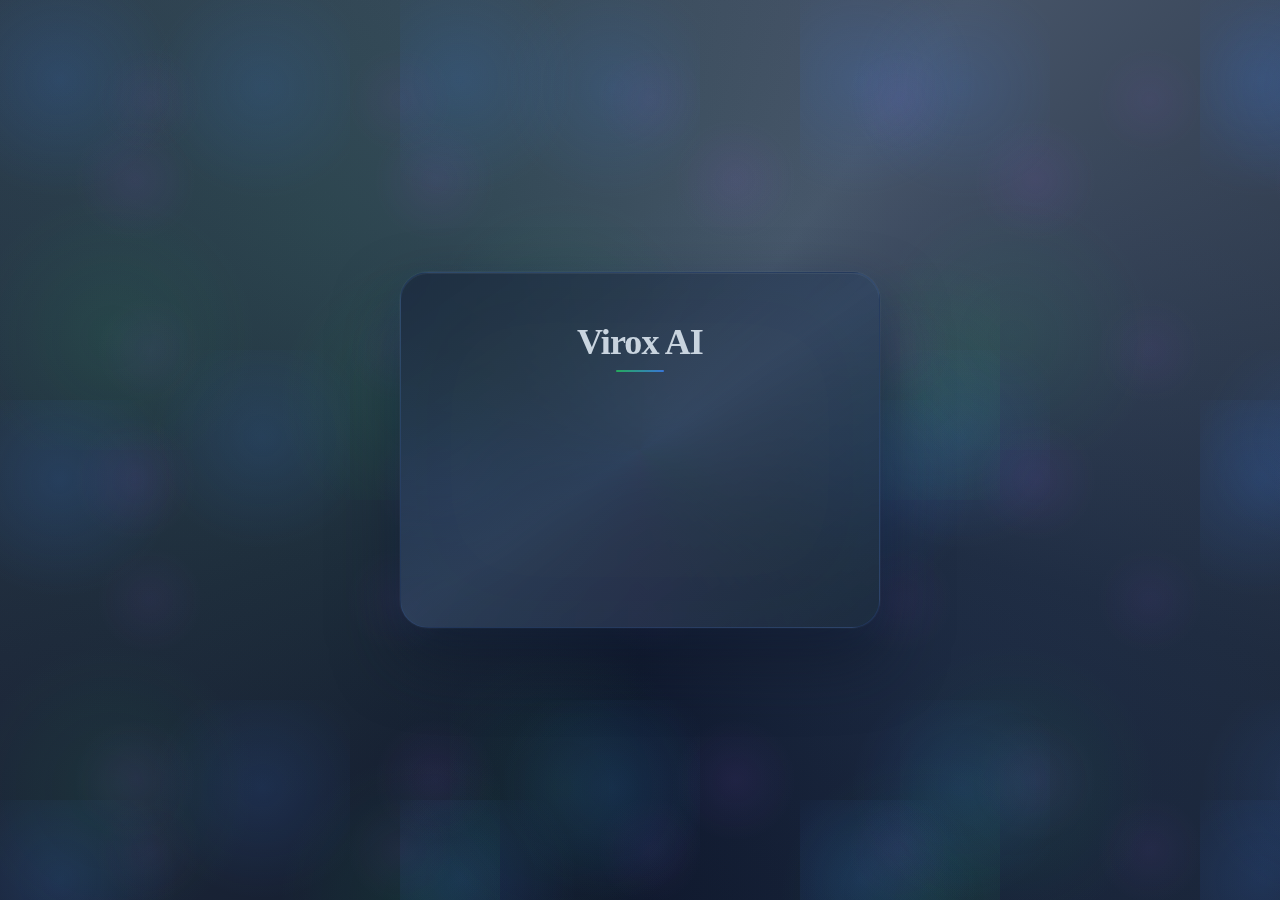
<file: Utils/options.html>
<!DOCTYPE html>
<html>
<head>
    <title>Virox Settings</title>
    <style>
        /* Material Design 3 inspired with proper color theory */
        * {
            margin: 0;
            padding: 0;
            box-sizing: border-box;
        }
        
        body {
            font-family: "Times New Roman", Times, serif;
            background: 
                radial-gradient(circle at 25% 25%, rgba(34, 197, 94, 0.08) 0%, transparent 50%),
                radial-gradient(circle at 75% 75%, rgba(59, 130, 246, 0.06) 0%, transparent 50%),
                conic-gradient(from 180deg at 50% 50%, 
                    #0f172a 0deg,
                    #1e293b 72deg,
                    #334155 144deg,
                    #475569 216deg,
                    #1e293b 288deg,
                    #0f172a 360deg
                );
            color: #f1f5f9;
            height: 100vh;
            margin: 0;
            display: flex;
            align-items: center;
            justify-content: center;
            position: relative;
            overflow: hidden;
        }
        
        /* Dynamic floating orbs animation */
        body::before {
            content: '';
            position: absolute;
            top: 0;
            left: 0;
            width: 100%;
            height: 100%;
            background: 
                radial-gradient(circle at 15% 20%, rgba(59, 130, 246, 0.15) 0%, transparent 25%),
                radial-gradient(circle at 85% 80%, rgba(34, 197, 94, 0.1) 0%, transparent 25%),
                radial-gradient(circle at 45% 60%, rgba(168, 85, 247, 0.08) 0%, transparent 25%);
            background-size: 400px 400px, 500px 500px, 300px 300px;
            animation: floatingOrbs 15s ease-in-out infinite;
        }
        
        body::after {
            content: '';
            position: absolute;
            top: 0;
            left: 0;
            width: 100%;
            height: 100%;
            background: 
                radial-gradient(circle at 75% 25%, rgba(59, 130, 246, 0.12) 0%, transparent 30%),
                radial-gradient(circle at 25% 75%, rgba(34, 197, 94, 0.08) 0%, transparent 30%),
                radial-gradient(circle at 60% 40%, rgba(168, 85, 247, 0.06) 0%, transparent 25%);
            background-size: 350px 350px, 450px 450px, 250px 250px;
            animation: floatingOrbs 20s ease-in-out infinite reverse;
        }
        
        @keyframes floatingOrbs {
            0%, 100% { 
                transform: translate(0px, 0px) rotate(0deg);
                opacity: 1;
            }
            25% { 
                transform: translate(20px, -30px) rotate(90deg);
                opacity: 0.8;
            }
            50% { 
                transform: translate(-15px, -20px) rotate(180deg);
                opacity: 1;
            }
            75% { 
                transform: translate(-25px, 10px) rotate(270deg);
                opacity: 0.9;
            }
        }
        
        /* Material Design 3 elevated surface with background harmony */
        .settings-container {
            background: 
                linear-gradient(145deg, 
                    rgba(30, 41, 59, 0.85) 0%,
                    rgba(51, 65, 85, 0.75) 50%,
                    rgba(30, 41, 59, 0.9) 100%
                );
            backdrop-filter: blur(25px) saturate(150%);
            border: 1px solid rgba(59, 130, 246, 0.15);
            padding: 48px;
            border-radius: 28px;
            max-width: 480px;
            width: 100%;
            box-shadow: 
                0 32px 64px rgba(15, 23, 42, 0.6),
                0 8px 32px rgba(59, 130, 246, 0.08),
                0 0 0 1px rgba(148, 163, 184, 0.08),
                inset 0 1px 0 rgba(248, 250, 252, 0.06),
                inset 0 0 120px rgba(59, 130, 246, 0.02);
            text-align: center;
            position: relative;
            z-index: 10;
            animation: materialRise 0.8s cubic-bezier(0.05, 0.7, 0.1, 1.0);
            overflow: hidden;
        }
        
        /* Subtle animated accent overlay */
        .settings-container::before {
            content: '';
            position: absolute;
            top: -50%;
            left: -50%;
            width: 200%;
            height: 200%;
            background: 
                conic-gradient(from 0deg,
                    transparent 0deg,
                    rgba(59, 130, 246, 0.03) 60deg,
                    rgba(34, 197, 94, 0.02) 120deg,
                    rgba(168, 85, 247, 0.02) 180deg,
                    rgba(59, 130, 246, 0.03) 240deg,
                    transparent 300deg,
                    transparent 360deg
                );
            animation: rotateAccent 25s linear infinite;
            pointer-events: none;
            z-index: -1;
        }
        
        @keyframes materialRise {
            0% { 
                transform: translateY(40px) scale(0.96); 
                opacity: 0;
            }
            100% { 
                transform: translateY(0) scale(1); 
                opacity: 1;
            }
        }
        
        /* Typography with proper visual hierarchy */
        h1 {
            font-family: "Times New Roman", Times, serif;
            font-weight: 600;
            font-size: 2.25rem;
            line-height: 1.2;
            margin-bottom: 36px;
            color: #c9d4df;
            position: relative;
            letter-spacing: -0.025em;
        }
        
        h1::after {
            content: '';
            position: absolute;
            bottom: -8px;
            left: 50%;
            transform: translateX(-50%);
            width: 48px;
            height: 2px;
            background: linear-gradient(90deg, #22c55e, #3b82f6);
            border-radius: 1px;
            opacity: 0.8;
        }
        
        /* Material Design form components */
        .form-group {
            margin-bottom: 28px;
            text-align: left;
            position: relative;
        }
        
        label {
            display: block;
            margin-bottom: 8px;
            font-weight: 500;
            font-size: 0.875rem;
            color: #cbd5e1;
            text-transform: none;
            letter-spacing: 0.025em;
        }
        
        /* Material Design 3 outlined text field */
        .input-wrapper {
            position: relative;
        }
        
        input[type="text"] {
            width: 100%;
            padding: 16px;
            border: 2px solid rgba(148, 163, 184, 0.2);
            border-radius: 12px;
            background: rgba(15, 23, 42, 0.4);
            color: #f8fafc;
            font-size: 16px;
            font-family: "Times New Roman", Times, serif;
            transition: all 0.2s cubic-bezier(0.4, 0.0, 0.2, 1);
            outline: none;
        }
        
        input[type="text"]:focus {
            border-color: #3b82f6;
            background: rgba(15, 23, 42, 0.6);
            box-shadow: 
                0 0 0 3px rgba(59, 130, 246, 0.1),
                0 4px 12px rgba(15, 23, 42, 0.3);
            transform: translateY(-1px);
        }
        
        input[type="text"]::placeholder {
            color: #64748b;
            opacity: 1;
        }
        
        /* Material Design body text */
        p {
            font-size: 0.875rem;
            line-height: 1.5;
            margin-top: 8px;
            color: #94a3b8;
        }
        
        /* Material Design link styling */
        a {
            color: #3b82f6;
            text-decoration: none;
            font-weight: 500;
            transition: color 0.2s ease;
        }
        
        a:hover {
            color: #60a5fa;
            text-decoration: wavy;
        }
        
        /* Material Design 3 filled button */
        button {
            background: linear-gradient(135deg, #3b82f6 0%, #1d4ed8 100%);
            color: #ffffff;
            border: none;
            padding: 14px 32px;
            border-radius: 24px;
            cursor: pointer;
            font-size: 0.875rem;
            font-weight: 600;
            font-family: "Times New Roman", Times, serif;
            letter-spacing: 0.025em;
            text-transform: uppercase;
            transition: all 0.2s cubic-bezier(0.4, 0.0, 0.2, 1);
            position: relative;
            overflow: hidden;
            box-shadow: 
                0 3px 12px rgba(59, 130, 246, 0.4),
                0 1px 3px rgba(15, 23, 42, 0.3);
            min-width: 120px;
        }
        
        button::before {
            content: '';
            position: absolute;
            top: 0;
            left: 0;
            right: 0;
            bottom: 0;
            background: rgba(255, 255, 255, 0.1);
            opacity: 0;
            transition: opacity 0.2s ease;
        }
        
        button:hover {
            transform: translateY(-2px);
            box-shadow: 
                0 6px 20px rgba(59, 130, 246, 0.4),
                0 2px 8px rgba(15, 23, 42, 0.3);
        }
        
        button:hover::before {
            opacity: 1;
        }
        
        button:active {
            transform: translateY(-1px);
        }
        
        /* Material Design snackbar-inspired success message */
        .success-message {
            color: #22c55e;
            background: rgba(34, 197, 94, 0.1);
            border: 1px solid rgba(34, 197, 94, 0.2);
            padding: 12px 20px;
            border-radius: 8px;
            margin-top: 20px;
            display: none;
            font-size: 0.875rem;
            font-weight: 500;
            animation: snackbarSlide 0.3s cubic-bezier(0.4, 0.0, 0.2, 1);
        }
        
        .success-message::before {
            content: '✓';
            margin-right: 8px;
            font-weight: bold;
        }
        
        @keyframes snackbarSlide {
            0% {
                opacity: 0;
                transform: translateY(8px);
            }
            100% {
                opacity: 1;
                transform: translateY(0);
            }
        }
        
        /* Responsive breakpoints */
        @media (max-width: 640px) {
            .settings-container {
                margin: 16px;
                padding: 32px 24px;
            }
            
            h1 {
                font-size: 1.875rem;
            }
            
            button {
                width: 100%;
                padding: 16px;
            }
        }
        
        /* Staggered animations following Material Motion */
        .form-group {
            animation: materialFadeIn 0.6s cubic-bezier(0.4, 0.0, 0.2, 1) forwards;
            animation-delay: 0.1s;
            opacity: 0;
            transform: translateY(16px);
        }
        
        button {
            animation: materialFadeIn 0.6s cubic-bezier(0.4, 0.0, 0.2, 1) forwards;
            animation-delay: 0.2s;
            opacity: 0;
            transform: translateY(16px);
        }
        
        @keyframes materialFadeIn {
            to {
                opacity: 1;
                transform: translateY(0);
            }
        }
        
        /* Material Design focus indicators */
        *:focus-visible {
            outline: 2px solid #3b82f6;
            outline-offset: 2px;
        }
        
        @keyframes rotateAccent {
            0% { transform: rotate(0deg); }
            100% { transform: rotate(360deg); }
        }
        
        /* Enhanced hover state with background harmony */
        .settings-container:hover {
            background: 
                linear-gradient(145deg, 
                    rgba(30, 41, 59, 0.9) 0%,
                    rgba(51, 65, 85, 0.8) 50%,
                    rgba(30, 41, 59, 0.95) 100%
                );
            border-color: rgba(59, 130, 246, 0.25);
            box-shadow: 
                0 40px 80px rgba(15, 23, 42, 0.7),
                0 12px 40px rgba(59, 130, 246, 0.12),
                0 0 0 1px rgba(148, 163, 184, 0.12),
                inset 0 1px 0 rgba(248, 250, 252, 0.08),
                inset 0 0 120px rgba(59, 130, 246, 0.04);
            transform: translateY(-2px);
            transition: all 0.3s cubic-bezier(0.4, 0.0, 0.2, 1);
        }
    </style>
</head>
<body>
    <div class="settings-container">
        <h1>Virox AI</h1>
        
        <div class="form-group">
            <label for="api-key">Gemini API Key</label>
            <div class="input-wrapper">
                <input type="text" id="api-key" placeholder="Enter your Gemini API key" />
            </div>
            <p>
                You can get an API key from
                <a href="https://makersuite.google.com/app/apikey" target="_blank">Google AI Studio</a>
            </p>
        </div>
        
        <button id="save-button">Save Settings</button>
        <div id="success-message" class="success-message">
            Settings saved successfully!
        </div>
    </div>
    
    <script src="options.js"></script>
</body>
</html>
</file>
